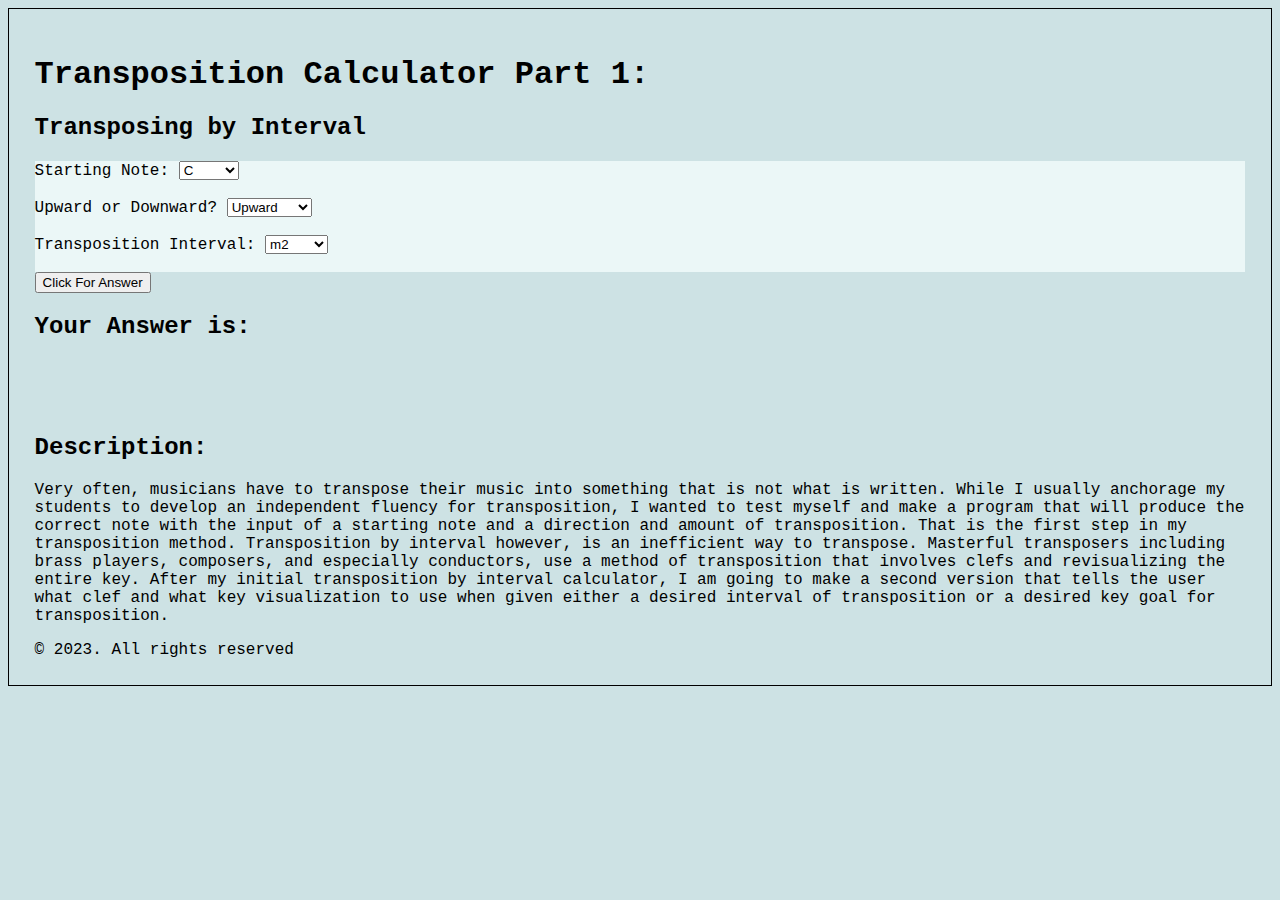
<file: TranspositionCalculatorWebsite/index.html>
<!DOCTYPE html>
<html lang="en">
<head>
    <meta charset="UTF-8">
    <meta name="viewport" content="width=device-width, initial-scale=1.0">
    <title>Transposition Calculator</title>
    <link rel="stylesheet" href="styles.css">
</head>
<body>

<header>
    <h1>Transposition Calculator Part 1:</h1>
</header>
<header>
    <h2>Transposing by Interval</h2>

</header>

<form method="POST">

    Starting Note: <select name="starting-note" id="starting-note">
        <option value="C">C</option>
        <option value="C#/Db">C#/Db</option>
        <option value="D">D</option>
        <option value="D#/Eb">D#/Eb</option>
        <option value="E">E</option>
        <option value="F">F</option>
        <option value="F#/Gb">F#/Gb</option>
        <option value="G">G</option>
        <option value="F#/Gb">G#/Ab</option>
        <option value="A">A</option>
        <option value="A#/Bb">A#/Bb</option>
        <option value="B">B</option>
      </select>

      <br><br>
      Upward or Downward? <select name="topic" id="direction">
        <option value="Upward">Upward</option>
        <option value="Downward">Downward</option>
      </select>

      <br><br>
      Transposition Interval: <select name="topic" id="interval">
        <option value="m2">m2</option>
        <option value="M2">M2</option>
        <option value="m3">m3</option>
        <option value="M3">M3</option>
        <option value="P4">P4</option>
        <option value="Tritone">Tritone</option>
        <option value="P5">P5</option>
        <option value="m6">m6</option>
        <option value="M6">M6</option>
        <option value="m7">m7</option>
        <option value="M7">M7</option>

      </select>
      <br><br>

</form>

<button id="transpoButton">Click For Answer</button>

<div>

    <h2>Your Answer is: </h2>
    <h3 id="answer"></h3>

</div>



<br>
<br>
<br>

<h2>Description:</h2>

<p>
    Very often, musicians have to transpose their music into something
    that is not what is written. While I usually anchorage my students 
    to develop an independent fluency for transposition, I wanted to 
    test myself and make a program that will produce the correct note 
    with the input of a starting note and a direction and amount of 
    transposition. That is the first step in my transposition method. 
    Transposition by interval however, is an inefficient 
    way to transpose. Masterful transposers including brass players, 
    composers, and especially conductors, use a method of transposition 
    that involves clefs and revisualizing the entire key. After my initial 
    transposition by interval calculator, I am going to make a second 
    version that tells the user what clef and what key visualization 
    to use when given either a desired interval of transposition or 
    a desired key goal for transposition.
</p>


    <footer>
        <span>&copy; 2023. All rights reserved</span>
    </footer>

    <script src="calculator.js"></script>

</body>
</html>
</file>
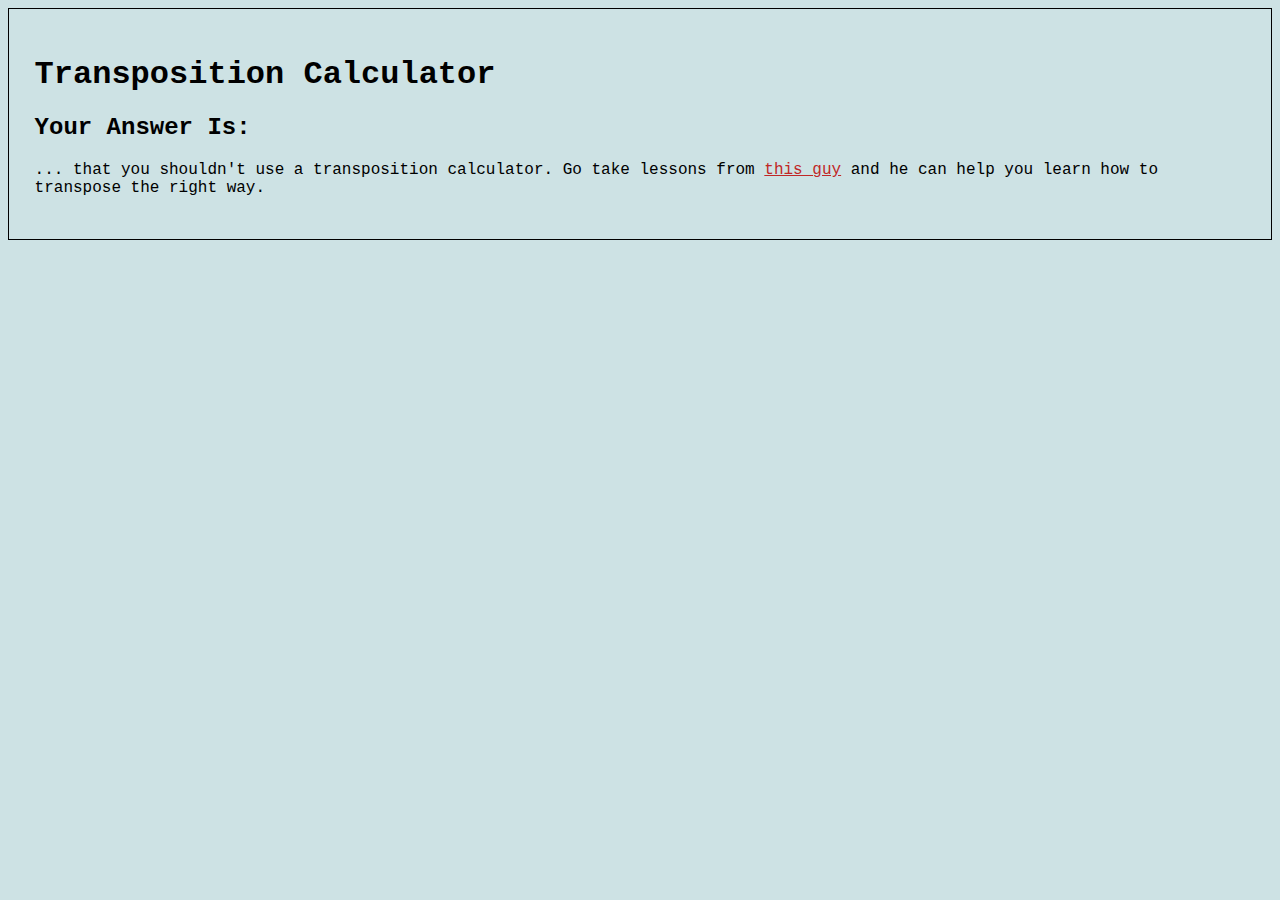
<file: TranspositionCalculatorWebsite/answer.html>
<!DOCTYPE html>
<html lang="en">
<head>
    <meta charset="UTF-8">
    <meta name="viewport" content="width=device-width, initial-scale=1.0">
    <title>Transposition Calculator Answer</title>
    <link rel="stylesheet" href="answerstyles.css">
</head>
<body>

    <header>
        <h1>Transposition Calculator</h1>
    </header>

    <h2>Your Answer Is:</h2>

    <p>... that you shouldn't use a transposition calculator.  Go take lessons from <a href="https://dougamosmusic.com/" id="link">this guy</a>
        and he can help you learn how to transpose the right way.
    </a></p>

</body>
</file>
<file: TranspositionCalculatorWebsite/styles.css>
body{
    background-color: rgb(205, 226, 228);
    font-family: 'Courier New', Courier, monospace;
    border: 1px solid black;
    padding: 2%;
}

form{
    background-color: rgb(235, 247, 247);
    
}

div a{
    background-color: yellow;
    border: 1px solid black;
}
</file>
<file: TranspositionCalculatorWebsite/answerstyles.css>
body{
    background-color: rgb(205, 226, 228);
    font-family: 'Courier New', Courier, monospace;
    border: 1px solid black;
    padding: 2%;
}

#link{
    color: rgb(192, 39, 39);
}
</file>
